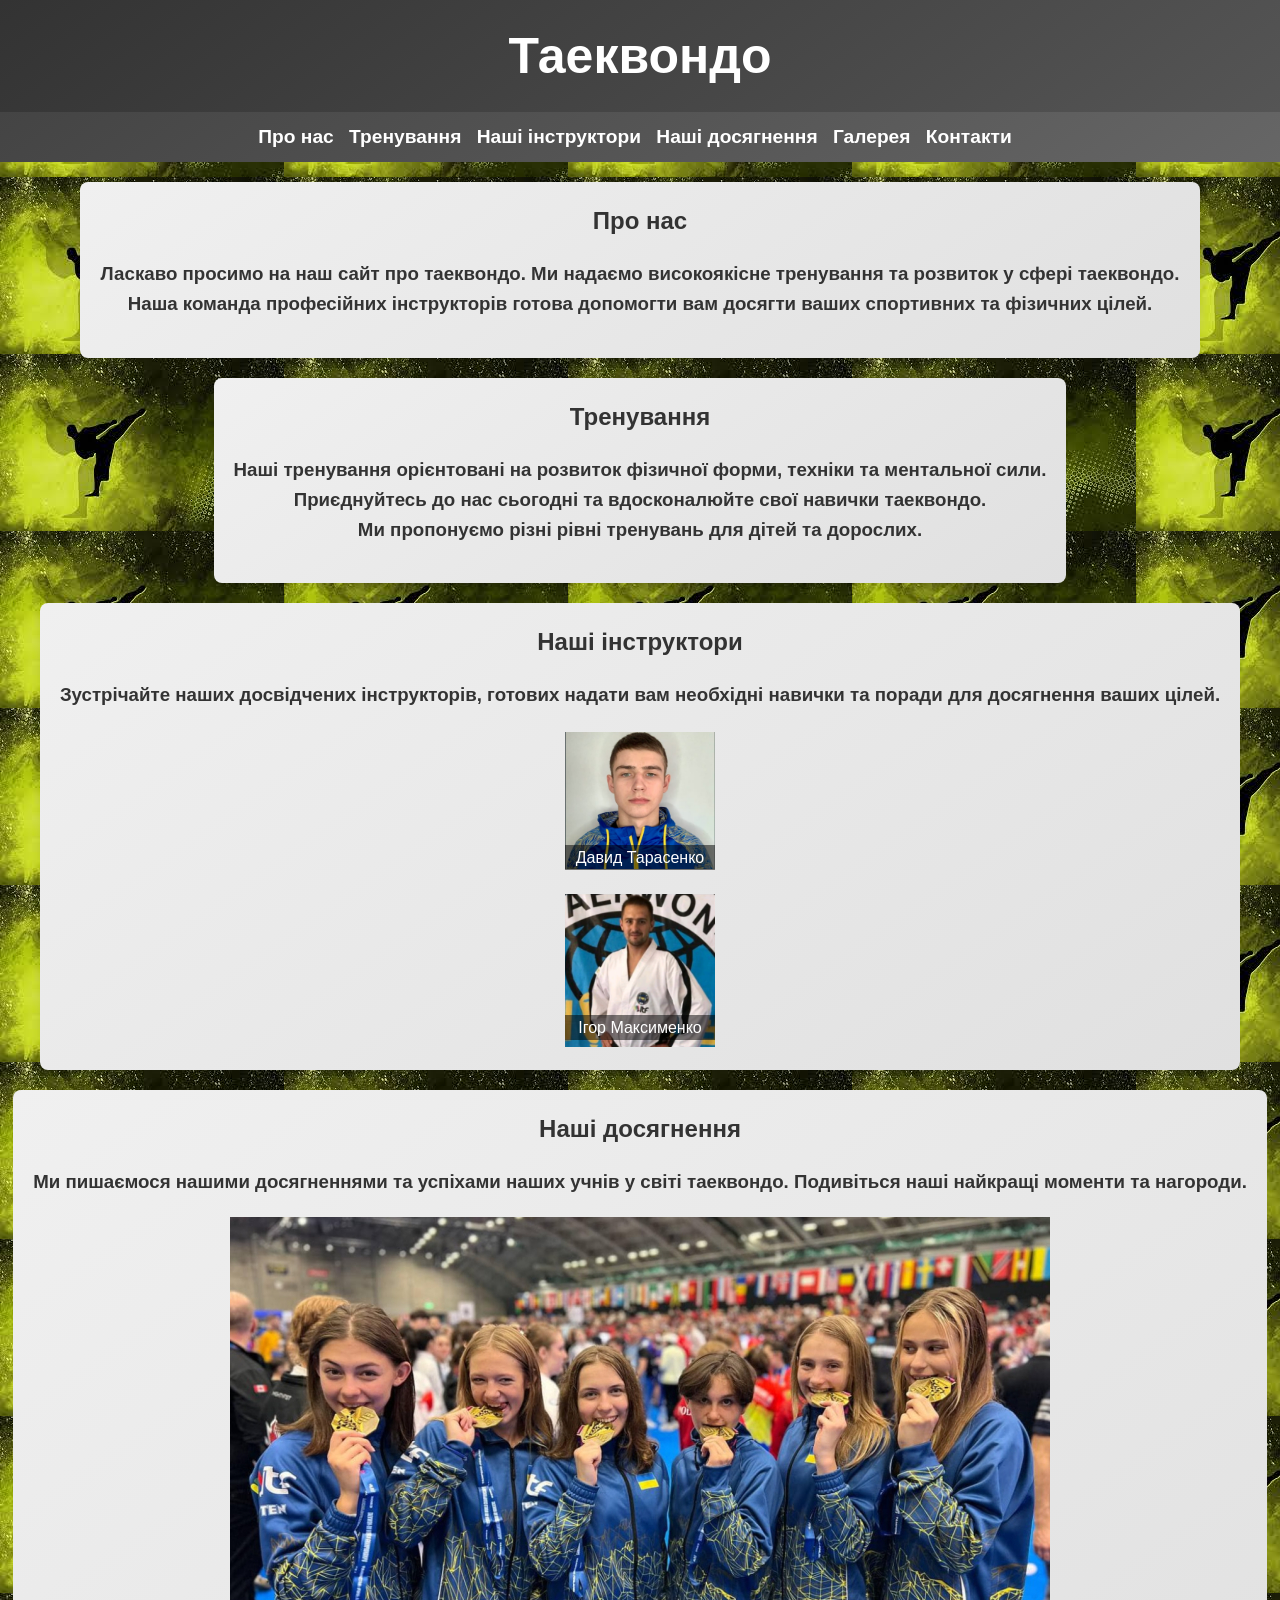
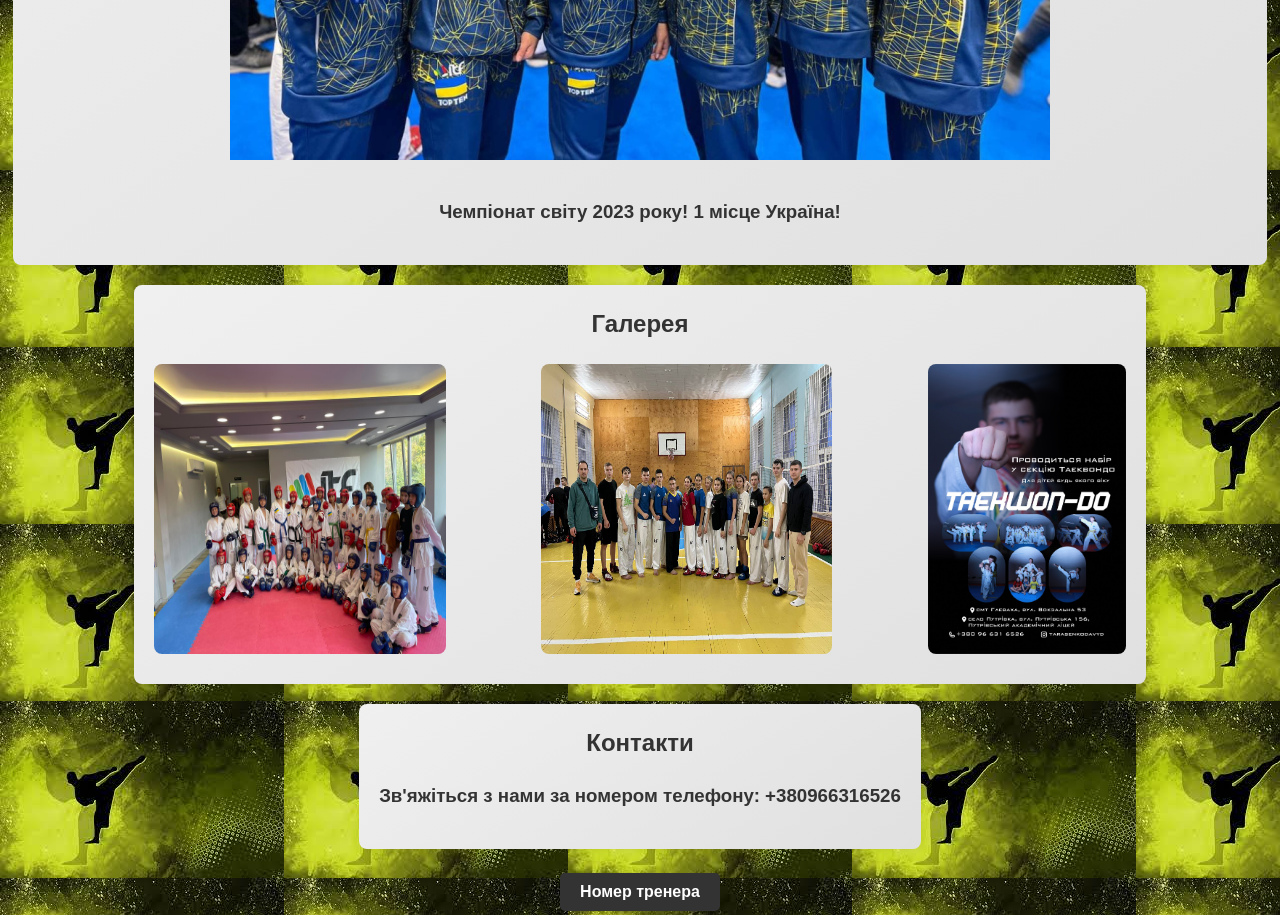
<file: ааа/index.html>
<!DOCTYPE html>
<html lang="en">
<head>
    <meta charset="UTF-8">
    <meta name="viewport" content="width=device-width, initial-scale=1.0">
    <title>MaksSport Taekwondo Hlevakha</title>
    <link rel="stylesheet" href="styles.css">
    <link rel="preconnect" href="https://fonts.googleapis.com">
    <link rel="preconnect" href="https://fonts.gstatic.com" crossorigin>
</head>
<body>

    <header>
        <h1>Таеквондо</h1>
    </header>

    <nav>
        <ul>
            <li><a href="#about">Про нас</a></li>
            <li><a href="#training">Тренування</a></li>
            <li><a href="#instructors">Наші інструктори</a></li>
            <li><a href="#achievements">Наші досягнення</a></li>
            <li><a href="#gallery">Галерея</a></li>
            <li><a href="#contact">Контакти</a></li>
        </ul>
    </nav>

    <section id="about">
    <center>
        <h2>Про нас</h2>
        <h3>Ласкаво просимо на наш сайт про таеквондо. Ми надаємо високоякісне тренування та розвиток у сфері таеквондо.<br>
        Наша команда професійних інструкторів готова допомогти вам досягти ваших спортивних та фізичних цілей.</h3>
    </center>
    </section>

    <section id="training">
    <center>
        <h2>Тренування</h2>
        <h3>Наші тренування орієнтовані на розвиток фізичної форми, техніки та ментальної сили. <br>Приєднуйтесь до нас сьогодні та вдосконалюйте свої навички таеквондо.
        <br>Ми пропонуємо різні рівні тренувань для дітей та дорослих.</h3>
    </center>
    </section>

    <section id="instructors">
        <center><h2>Наші інструктори</h2></center>
        <p><h3>Зустрічайте наших досвідчених інструкторів, готових надати вам необхідні навички та поради для досягнення ваших цілей.</h3></p>
        <center>
        <div class="instructor">
            <img src="Д.Т. фото.jpg" alt="Інструктор 1">
            <div class="instructor_caption">
                <p>Давид Тарасенко</p>
            </div>  
        </div>
        <div class="instructor">
            <img src="2.jpg" alt="Інструктор 2">
            <div class="instructor_caption">
                <p>Ігор Максименко</p>
            </div> 
        </div>
        </center>
    </section>

    <section id="achievements">
        <center><h2>Наші досягнення</h2></center>
        <p><h3>Ми пишаємося нашими досягненнями та успіхами наших учнів у світі таеквондо. Подивіться наші найкращі моменти та нагороди.</h3></p>
        <div class="achievement">
            <img src="чемпіонат світу.jpg" alt="Чемпіонат світу 2023!">
            <p><h3>Чемпіонат світу 2023 року! 1 місце Україна!</h3></p>
        </div>
    </section>

    <section id="gallery">
        <center><h2>Галерея</h2></center>
        <div class="image-container">
            <img src="Київ.jpg" alt="Таеквондо 1">
            <img src="Черкаси.jpg" alt="Таеквондо 2">
            <img src="Д.Т. набір.jpg" alt="Таеквондо 3">
        </div>
    </section>

    <section id="contact">
        <center><h2>Контакти</h2></center>
        <p><h3>Зв'яжіться з нами за номером телефону: +380966316526 </h3></p>
    </section>
    <center>
    <button  onclick="window.location.href='+380966316526'">Номер тренера</button>
    </center>
</body>

</html>
</file>
<file: ааа/styles.css>
/* Reset CSS */
body, h1, h2, p, ul, li {
    margin: 0;
    padding: 0;

}

body {
    font-family: 'Arial', sans-serif;
    background-color: #f5f5f5;
    color: #333;
    line-height: 1.6;
    background-image: url('задній фон.jfif');

}

header {
    background: linear-gradient(145deg, #333, #555);
    color: white;
    text-align: center;
    padding: 1em;
   
}

nav {
    background: linear-gradient(145deg, #444, #666);
    color: white;
    text-align: center;
    padding: 0.5em;
}

nav ul {
    list-style-type: none;
}

nav ul li {
    display: inline;
    margin-right: 10px;
}

nav a {
    color: white;
    text-decoration: none;
    font-weight: bold;
}

section {
    background: linear-gradient(145deg, #f0f0f0, #e0e0e0);
    margin: 20px auto;
    padding: 20px;
    border-radius: 8px;
    box-shadow: 0 0 10px rgba(0, 0, 0, 0.1);
    width: fit-content;
}

h2 {
    color: #333;
}

.instructor, .achievement {
    text-align: center;
    margin-top: 20px;
}

.instructor img, .achievement img {
    max-width: 100%;
    margin-bottom: 10px;
 
}

.image-container {
    display: flex;
    justify-content: space-between;
    margin-top: 20px;
}

.image-container img {
    max-width: 30%;
    border-radius: 8px;
    margin-bottom: 10px;
    border: none;
}

footer {
    background: linear-gradient(145deg, #333, #555);
    color: white;
    text-align: center;
    padding: 1em;
    position: absolute;
    bottom: 0;
    width: 100%;
}
.instructor {
    position: relative;
    display: block;
    width: 150px;
    height: 150px;
    align-items: center;
    display: flex;
}

.instructor_caption {
    position: absolute;
    bottom: 10px;
    left: 0;
    box-sizing: border-box;
    text-align: center;
    width: 100%;
    margin-top: 30px;
    background-color: rgba(0, 0, 0, 0.5);
    color: white;
}

.instructors {
    display: flex;
    justify-content: center;
}

.image-container {
    height: 300px;
}
button {
    background-color: #333;
    color: white;
    font-weight: bold;
    border: none;
    border-radius: 5px;
    cursor: pointer;
    padding: 10px 20px;
    text-align: center;
    text-decoration: none;
    display: inline-block;
    font-size: 16px;
    margin: 4px 2px;
    transition-duration: 0.4s;
}

button:hover {
    background-color: #555;
    color: white;
}
    button {
        background-color: #333;
        color: white;
        font-weight: bold;
        border: none;
        border-radius: 5px;
        cursor: pointer;
        padding: 10px 20px;
        text-align: center;
        text-decoration: none;
        display: inline-block;
        font-size: 16px;
        margin: 4px 2px;
        transition-duration: 0.4s;
    }

    button:hover {
        background-color: #555;
        color: white;
    }

h1 {
    font-family: "Roboto" , sans-serif;
    font-size: 50px;
}
@media (min-width: 901px) {
    nav {
        font-size: 1.2em;
    }
}
</file>
